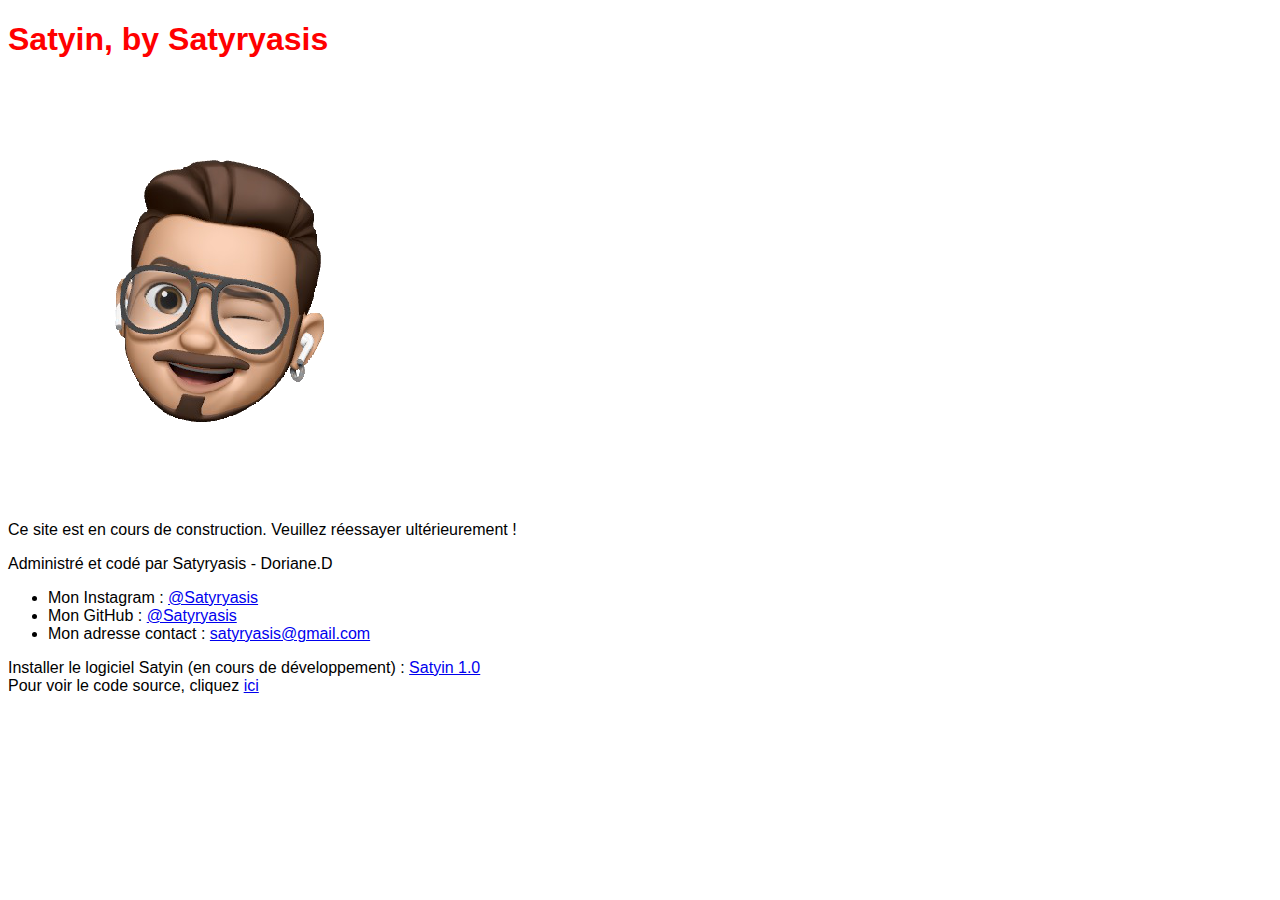
<file: index.html>
<!DOCTYPE html>

<html>
    <head>
        <meta charset="UTF-8" />
        <title>Satyryasis - Doriane.D</title>
        <link rel="stylesheet" href="css/sheet.css">
    </head>

    <body class=all>
        <h1>Satyin, by Satyryasis</h1>
        <img src="media/IMG_0092.PNG" alt="Logo" title="Logo">
        <p>Ce site est en cours de construction. Veuillez réessayer ultérieurement !</p>
        <p>Administré et codé par Satyryasis - Doriane.D</p>
        <ul class="contact">
            <li>Mon Instagram : <a href="https://www.instagram.com/satyryasis/" title="Instagram : @Satyryasis" target="_blank" >@Satyryasis</a></li>
            <li>Mon GitHub : <a href="https://github.com/Satyryasis" title="GutHub : @Satyryasis" target="_blank">@Satyryasis</a></li>
            <li>Mon adresse contact : <a href="mailto:satyryasis@gmail.com" title="Cliquez pour me contacter" target="_blank">satyryasis@gmail.com</a></li>
        </ul>
        <p>Installer le logiciel Satyin (en cours de développement) : <a href="media/Satyin_Setup.zip">Satyin 1.0</a><br />
            Pour voir le code source, cliquez <a href="index2.html" target="_blank">ici</a>        
        </p>
    </body>
</html>
</file>
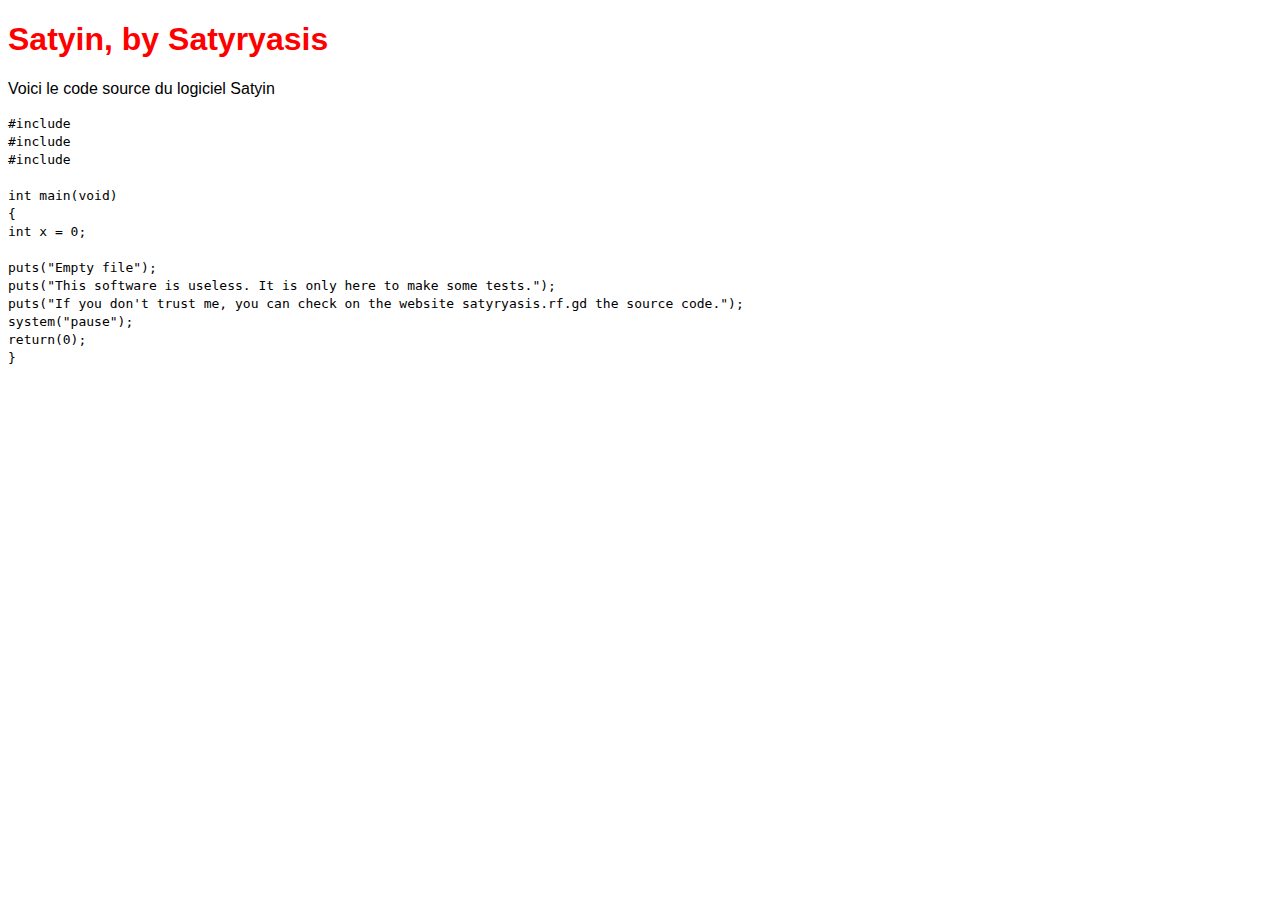
<file: index2.html>
<!DOCTYPE html>
<html>
    <head>
        <meta charset="UTF-8">
        <title>Satyryasis - Doriane.D</title>
        <link rel="stylesheet" href="css/sheet.css">
    </head>

    <body class="all">
        <h1>Satyin, by Satyryasis</h1>
        <p>Voici le code source du logiciel Satyin</p>
        <p><code>
                #include <stdio.h><br />
                #include <stdlib.h><br />
                #include <windows.h><br /><br />
                
                int main(void)<br />
                {<br />
                    int x = 0;<br /><br />
                
                    puts("Empty file");<br />
                    puts("This software is useless. It is only here to make some tests.");<br />
                    puts("If you don't trust me, you can check on the website satyryasis.rf.gd the source code.");<br />
                    system("pause");<br />
                    return(0);<br />
                }<br />
        </code>
        </p>
    </body>
</html>
</file>
<file: css/sheet.css>
h1
{
    color: #ff0000;
    font-family: 'Trebuchet MS', 'Lucida Sans Unicode', 'Lucida Grande', 'Lucida Sans', Arial, sans-serif;
}
.contact
{
    font-family: arial;
}
.all
{
    font-family: Arial, Helvetica, sans-serif;
    font-size: normal;
}
</file>
